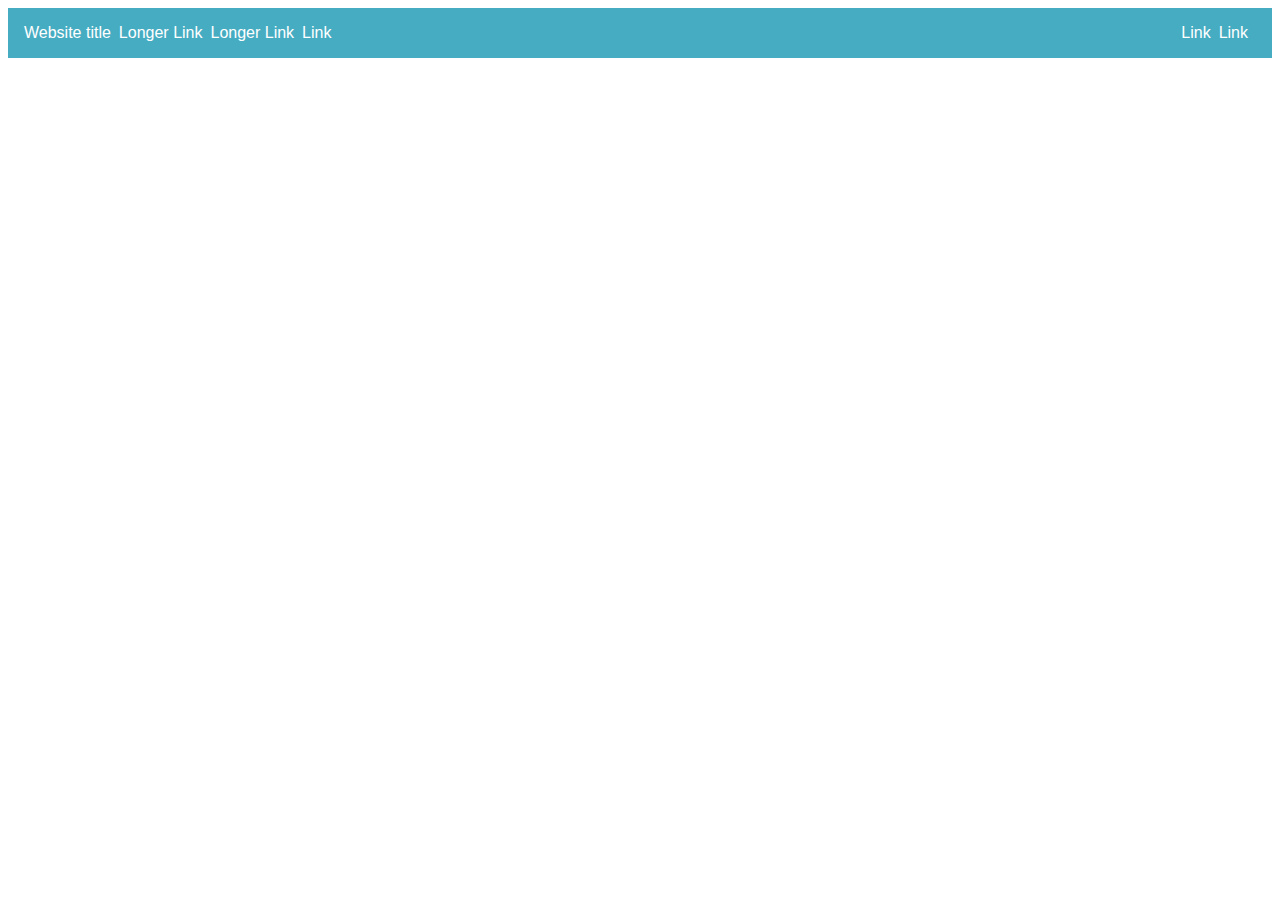
<file: navigering/index.html>
<!DOCTYPE html>
<html>
    <head>
        <meta charset = "UTF-8" />
        <meta name="viewport" content="width-device-width, inital-scale=1.0" />
        <link rel="stylesheet" href="style.css"/>
    </head>
    <body>
<div class="navBar">
    <div class="navBarLink navBarLink-brand">
       Website title
     </div>
     <div class="navBarLink navBarLink-toggle">
       <a id = 'NavButton navBarLink-toggle'>Nav</a>
     </div>
   <nav class="navBarItems">
     <div class="navBarLink">
       Longer Link
     </div>
     <div class="navBarLink">
       Longer Link
     </div>
     <div class="navBarLink">
       Link
     </div>
   </nav>
   <nav class="navBarItems navBarItems-right">
     <div class="navBarLink">
       Link
     </div>
     <div class="navBarLink">
       Link
     </div>
   </nav>
 </div>
 <script src="script.js"></script>
</body>
 </html>
</file>
<file: navigering/style.css>
.navBar {
  background-color: #46ACC2;
  display: flex;
  padding: 16px;
  font-family: sans-serif;
  color: white;
}

.navBarLink {
  padding-right: 8px;
}

.navBarItems {
  display: flex;
}

.navBarItems-right {
  margin-left:auto;
}

.navBarLink-toggle {
  display: none;
}

@media only screen and (max-width: 768px) {
  .navBarItems,
  .navBar {
    flex-direction: column;
  }
    
.navBarItems {
    display:none;
  }
    
.navBarItems-right {
    margin-left:0;
  }
    
.navBarToggleShow {
    display: flex;
  }
    
.navBarLink-toggle {
    align-self: flex-end;
    display: initial;
    position: absolute;
    cursor: pointer;
   } 
}
</file>
